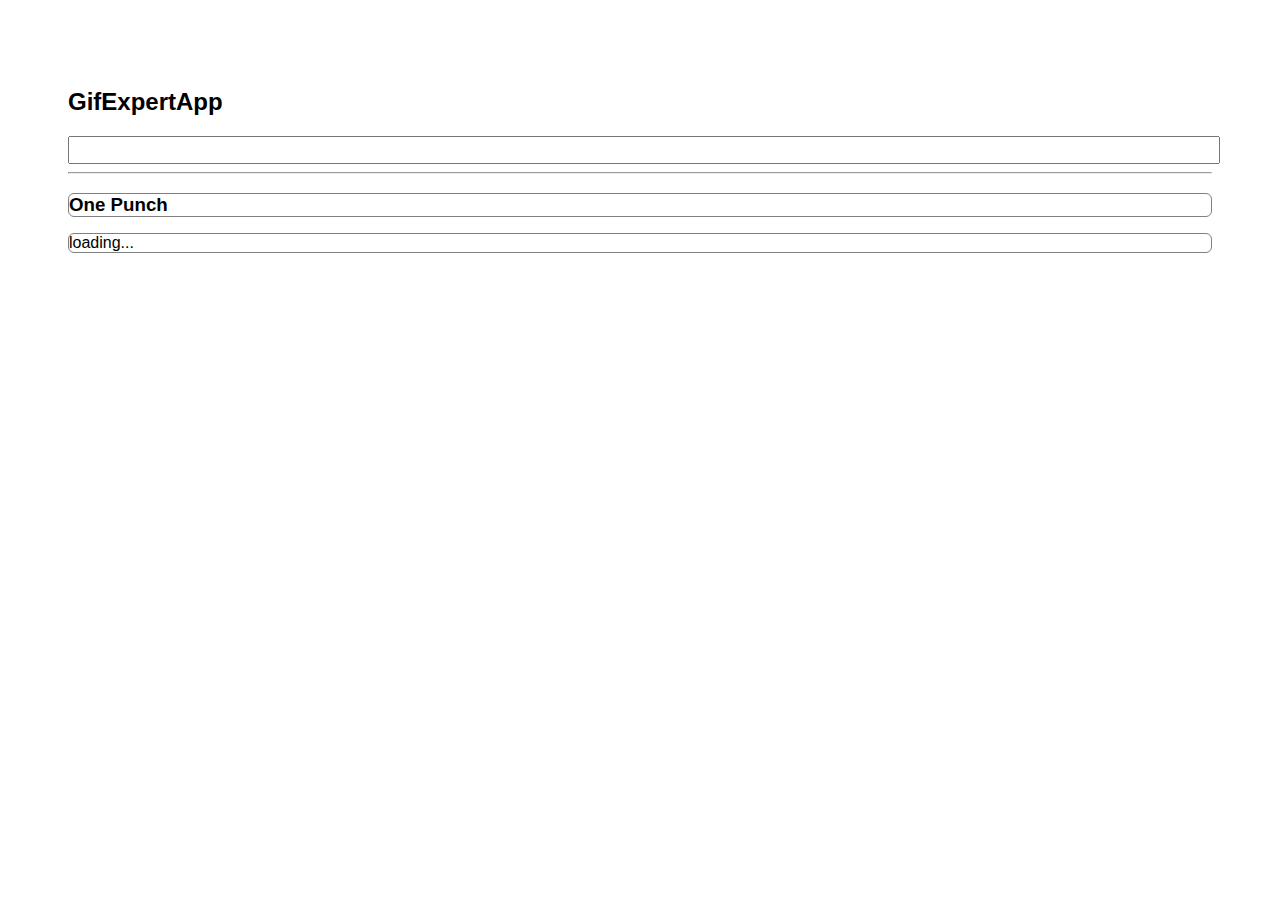
<file: docs/index.html>
<!doctype html>
<html lang="en">
    <head>
        <meta charset="utf-8"/><link rel="icon" href="./favicon.ico"/>
        <meta name="viewport" content="width=device-width,initial-scale=1"/>
        <meta name="theme-color" content="#000000"/>
        <meta name="description" content="Web site created using create-react-app"/>
        <link rel="apple-touch-icon" href="./logo192.png"/>
        <link rel="stylesheet" href="https://cdnjs.cloudflare.com/ajax/libs/animate.css/4.1.1/animate.min.css"/>
        <link rel="manifest" href="./manifest.json"/>
        <title>Gif Expert App</title>
        <script defer="defer" src="./static/js/main.51387556.js"></script>
        <link href="./static/css/main.923945d1.css" rel="stylesheet">
    </head>
    <body>
        <noscript>You need to enable JavaScript to run this app.</noscript>
        <div id="root"></div>
    </body>
    </html>
</file>
<file: docs/static/css/main.923945d1.css>
*{font-family:Helvetica Neue,Arial,"Sans-serif"}body{padding:60px}input{color:gray;font-size:1.2rem;width:100%}.card{align-content:center;border:1px solid gray;border-radius:6px;margin-bottom:10px;overflow:hidden}.card p{padding:5px;text-align:center}.card img{max-height:170px}.card-grid{grid-column-gap:10px;display:flex;flex-direction:row;flex-wrap:wrap}
/*# sourceMappingURL=main.923945d1.css.map*/
</file>
